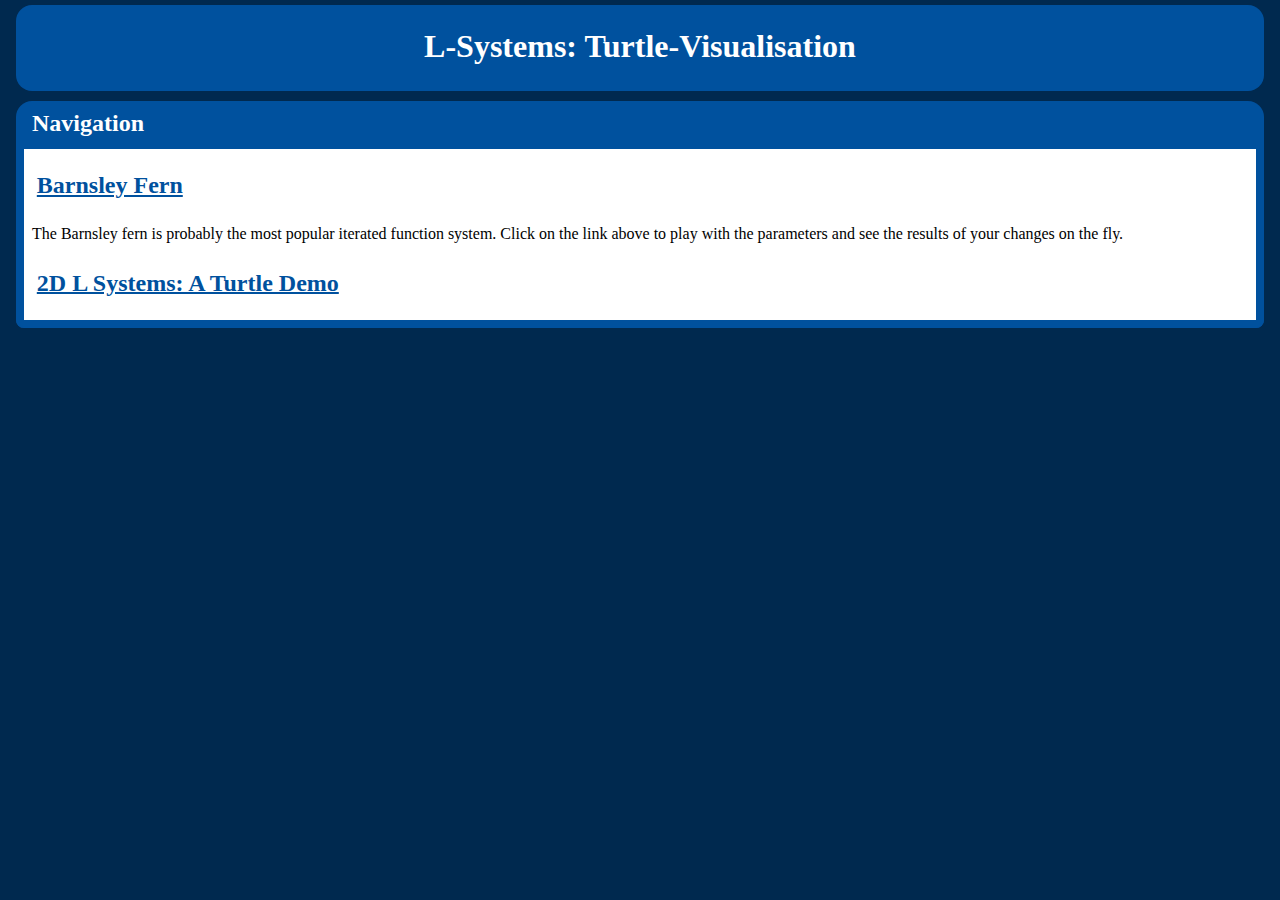
<file: index.html>
<!DOCTYPE html>
<html lang="en">
	<head>
		<meta charset="utf-8">
		<meta name="viewport"
					content="width=device-width,initial-scale=1.0">
		<meta name="description" content="Iterated Function Systems and L-Systems">
		<meta name="keywords" content="IFS,iterated,function system,
																	 Lindenmayer System, L-system">
		<meta name="theme-color" content="#00519e" />
		<title>Iterated Function Systems and L-Systems</title>
		<link rel="stylesheet" href="style.css">
	</head>
	<body>
		<header>
			<h1>L-Systems: Turtle-Visualisation</h1>
		</header>
		<main>
			<div id="pane-navigation" class="pane">
				<div class="pane-title"><h2>Navigation</h2></div>
				<div class="pane-content">
					<h2><a href="barnsley.html" class="luhbluelink">Barnsley Fern</a></h2>
					<p>
						The Barnsley fern is probably the most popular iterated function system.
						Click on the link above to play with the parameters and see the results of your changes on the fly.
					</p>
					<h2><a href="ls-turtle.html" class="luhbluelink">2D L Systems: A Turtle Demo</a></h2>
				</div>
				<div class="pane-bottom"></div>
			</div>
		</div>
	</body>
</html>
</file>
<file: style.css>
/* General stuff goes here*/
* {
		box-sizing: border-box;
		-webkit-box-sizing: border-box;
		-moz-box-sizing: border-box;
		hyphens: auto;
		-ms-hyphens: auto;
		-webkit-hyphens: auto;
		/* scrollbar-color: rgba(0, 81, 158, 100%) transparent; */
		scrollbar-color: rgba(0, 41, 79, 100%) transparent;
}
html {
		min-width: 100vw !important;
		max-width: 100vw !important;
		margin: 0;
		padding: 0;

		font-family: "Times New Roman", Times, serif;
}
body {
		background-color: #00294f;
		display: grid;
		grid-template-areas: "head" "main" "footer";
		grid-template-rows: 6rem minmax(0, 1fr) auto;
		min-width: 100vw;
		max-width: 100vw;
		padding: 0;
		margin: 0;

		/* overflow-x: hidden; */
		/* overflox-y: auto; */
}
/* header, */
main, footer {
		margin: 0px;
		padding: 0.3rem 1rem;
}
header {
		grid-area: head;
		background-color: #00519E;
		color: white;
		margin: 0.3rem 1rem;
		padding: 0.5em;
		border-radius: 1em;
}
main {
		grid-area: main;
}

h1 {
		width: 85%;
		max-height: 100%;
		margin-left: auto;
		margin-right: auto;
		text-align: center;
		/* vertical-align: middle; */
		/* margin-top: auto; */
		/* margin-bottom: auto; */
}
#back {
		z-index: 10;
		position: absolute;
		top: 2rem;
		left: 3rem;
}
#back > img {
		filter: invert(100%);
		height: 2rem;
}

@media (max-width: 70rem) {
		body {
				overflow-y: scroll;
				/* scrollbar-color: white transparent !important; */
		}
		/* header, */
		main, footer {
				padding: 0.3rem 0.2rem;
		}
		header {
				margin: 0.3rem 0.2rem;
		}
		h1 {
				font-size: 1.7rem;
		}
		#back {
				top: 2rem;
				left: 1rem;
		}
}
@media (min-width: 70rem) {
		html {
				min-height: 100vh !important;
				max-height: 100vh !important;
		}
		body {
				min-height: 100vh !important;
				max-height: 100vh !important;

				overflow: hidden;
		}
		header {
				padding: 0.1em;
		}
}

div.pane {
		padding: 0;
		display: grid;
		grid-template-areas: "title" "content" "bottom";
		grid-template-rows: 3em 1fr auto; /* 3em 1fr minmax(0, 1rem);*/
		grid-gap: 0px !important;
}
div.pane-title {
		grid-area: title;
		background-color: #00519E;
		color: white;
		margin: 0px;
		border-radius: 1rem 1rem 0 0;
}
div.pane-title > * {
		padding: 0.6rem 1rem;
		margin: 0;
}
div.pane-content {
		grid-area: content;
		background-color: white;
		border: solid #00519E;
		border-width: 0 0.5rem;
		padding: 0rem; /*-----*/
		margin: 0px;
		overflow: auto;
		/* overflow-y: hidden; */
		height: 100%;
}
div.pane-content > * {
		padding: 0.2rem 0.5rem;
		max-height: 100% !important;
		max-width: 100% !important;
}
div.pane-bottom {
		grid-area: bottom;
		/* background-color: white; */
		background-color: #00519E;
		border: solid #00519E;
		border-width: 0 0.5rem 0.5rem 0.5rem;
		border-radius: 0 0 1rem 1rem;
}
div.rounded {
		border-radius: 2rem;
}
div.rounded-top {
		border-radius: 2rem 2rem 0 0;
}

.scrollable-y {
		overflow-y: scroll !important;
		/* scrollbar-width: auto; */
}
.scrollable-x {
		overflow-x: scroll !important;
		/* scrollbar-width: auto; */
}
.scroll-always {
		overflow: scroll !important;
		/* scrollbar-width: thin; */
}


code {
		background-color: rgba(0, 0, 0, 0.15);
		padding: 0.05em 0.2em;
		margin: 0;
}
code.block {
		display: block;
		width: 100% !important;
		margin: 0.5em 0 0.5em 0 !important;
		padding: 0.5em !important;
}

table {
		border-collapse: collapse;
}
th, td {
		padding: 0.3em;
		border: 1px solid black;
		margin: 0;
}

input {
		background-color: transparent;
		border: 0;
}
input[type="number"] {
		transform: scale(0.8);
}
input[type="number"].int {
		width: 3em;
}
input[type="number"].float {
		width: 3.5em;
}
input[type="button"]:disabled, input[type="button"][disabled] {
		background-color: gray !important;
}
textarea {
		width: 100%;
		border: 1px solid black;
		resize: vertical;
		min-height: 1.2rem;
		height: 1.2rem;
}

.greyedout {
		color: dimgray;
}
.danger {
		color: white;
		font-weight: 900;
		padding: 0.3em;
		border-radius: 0.4em;
		margin: 0.1em;
		background-color: red;
}
.semidanger {
		color: white;
		font-weight: 900;
		padding: 0.3em;
		border-radius: 0.4em;
		margin: 0.1em;
		background-color: orange;
}
.greenbox {
		color: white;
		font-weight: 900;
		padding: 0.3em;
		border-radius: 0.4em;
		margin: 0.1em;
		background-color: green;
}
.debug {
		border: 1px solid red !important;
}
.indent {
		padding-left: 1em !important;
}
a.luhbluelink {
		padding: 0.2em;
}
a.luhbluelink, a:visited.luhbluelink {
		color: #00519E;
}
a:hover.luhbluelink, a:active.luhbluelink {
		color: white;
		background-color: #00519E;
		text-decoration: none;
}
</file>
